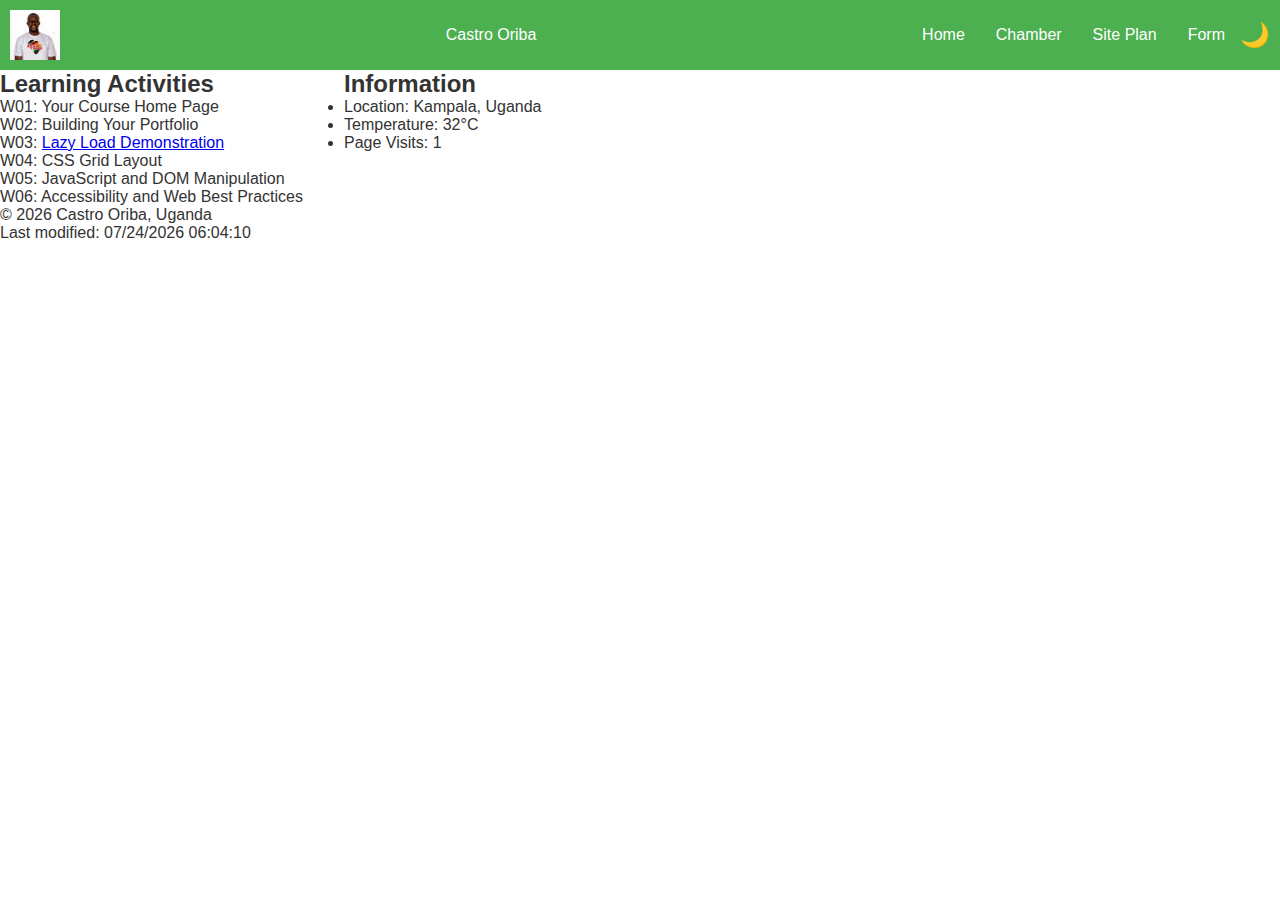
<file: index.html>
<!DOCTYPE html>
<html lang="en">
<head>
    <meta charset="UTF-8">
    <meta name="viewport" content="width=device-width, initial-scale=1.0">
    <meta name="description" content="WDD 230 - Web Frontend Development Course Assignment Portal">
    <meta name="author" content="Castro Oriba">
    <title>Castro Oriba - WDD 230 - Web Frontend Development</title>
    <link rel="stylesheet" href="style.css">
    <script defer src="script.js"></script>
</head>
<body>

    <header>
        <img src="images/Image1.jpeg" alt="Castro Oriba" width="50" height="50">
        <span>Castro Oriba</span>
        <nav>
            <button id="hamburger" aria-label="Toggle menu">☰</button>
            <ul id="nav-menu">
                <li><a href="#">Home</a></li>
                <li><a href="#">Chamber</a></li>
                <li><a href="#">Site Plan</a></li>
                <li><a href="#">Form</a></li>
            </ul>
            <button id="dark-mode-toggle" aria-label="Toggle dark mode">🌙</button>
        </nav>
    </header>

    <main>
        <section class="card">
            <h2>Learning Activities</h2>
            <ul class="learning-activities">
                <li>W01: Your Course Home Page</li>
                <li>W02: Building Your Portfolio</li>
                <li>W03: <a href="week03/lazyload.html">Lazy Load Demonstration</a></li>
                <li>W04: CSS Grid Layout</li>
                <li>W05: JavaScript and DOM Manipulation</li>
                <li>W06: Accessibility and Web Best Practices</li>
            </ul>
        </section>

        <section class="card">
            <h2>Information</h2>
            <ul class="information-list">
                <li><span>Location:</span> Kampala, Uganda</li>
                <li><span>Temperature:</span> 32°C</li>
                <li><span>Page Visits:</span> <span id="visits">0</span></li>
            </ul>
        </section>
    </main>

    <footer>
        <p>&copy; <span id="year"></span> Castro Oriba, Uganda</p>
        <p id="lastModified"></p>
    </footer>

</body>
</html>
</file>
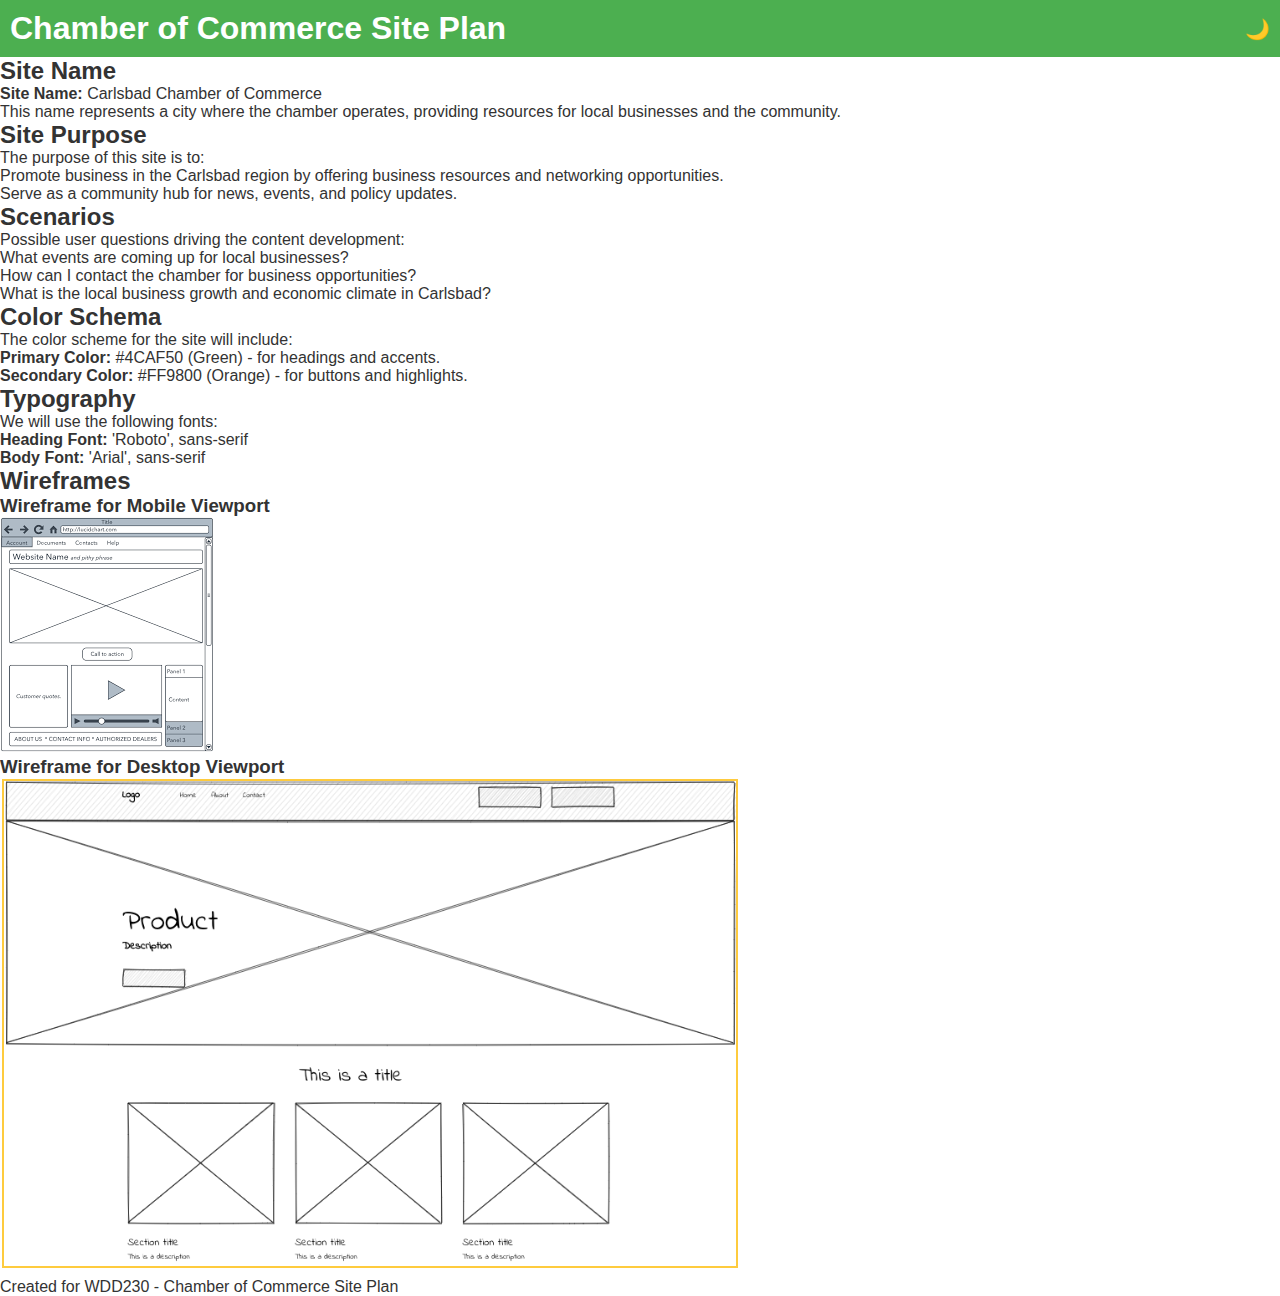
<file: chamber-site-plan.html>
<!DOCTYPE html>
<html lang="en">
<head>
    <meta charset="UTF-8">
    <meta name="viewport" content="width=device-width, initial-scale=1.0">
    <title>Chamber of Commerce Site Plan</title>
    <link rel="stylesheet" href="style.css">
    <link rel="icon" href="images/favicon-standard.png" type="image/x-icon">
    <!-- Open Graph meta tags for social media -->
    <meta property="og:title" content="Chamber of Commerce Site Plan">
    <meta property="og:description" content="Promoting business in Carlsbad through resources, networking, and community involvement.">
    <meta property="og:image" content="images/social-preview.png">
</head>
<body>
    <header>
        <h1>Chamber of Commerce Site Plan</h1>
        <button class="hamburger" onclick="toggleMenu()">☰</button>
        <nav id="mainMenu" class="hidden">
            <ul>
                <li><a href="#home">Home</a></li>
                <li><a href="#about">About</a></li>
                <li><a href="#contact">Contact</a></li>
            </ul>
        </nav>
        <button id="darkModeToggle">🌙</button>
    </header>

    <!-- Site Name Section -->
    <section>
        <h2>Site Name</h2>
        <p><strong>Site Name:</strong> Carlsbad Chamber of Commerce</p>
        <p>This name represents a city where the chamber operates, providing resources for local businesses and the community.</p>
    </section>

    <!-- Site Purpose Section -->
    <section>
        <h2>Site Purpose</h2>
        <p>The purpose of this site is to:
            <ul>
                <li>Promote business in the Carlsbad region by offering business resources and networking opportunities.</li>
                <li>Serve as a community hub for news, events, and policy updates.</li>
            </ul>
        </p>
    </section>

    <!-- Scenarios Section -->
    <section>
        <h2>Scenarios</h2>
        <p>Possible user questions driving the content development:
            <ul>
                <li>What events are coming up for local businesses?</li>
                <li>How can I contact the chamber for business opportunities?</li>
                <li>What is the local business growth and economic climate in Carlsbad?</li>
            </ul>
        </p>
    </section>

    <!-- Color Schema Section -->
    <section>
        <h2>Color Schema</h2>
        <p>The color scheme for the site will include:
            <ul>
                <li><strong>Primary Color:</strong> #4CAF50 (Green) - for headings and accents.</li>
                <li><strong>Secondary Color:</strong> #FF9800 (Orange) - for buttons and highlights.</li>
            </ul>
        </p>
    </section>

    <!-- Typography Section -->
    <section>
        <h2>Typography</h2>
        <p>We will use the following fonts:
            <ul>
                <li><strong>Heading Font:</strong> 'Roboto', sans-serif</li>
                <li><strong>Body Font:</strong> 'Arial', sans-serif</li>
            </ul>
        </p>
    </section>

    <!-- Wireframe Section -->
    <section>
        <h2>Wireframes</h2>
        <h3>Wireframe for Mobile Viewport</h3>
        <img src="images/images (1).png" alt="Mobile Wireframe" style="max-width: 100%; height: auto;">
        <h3>Wireframe for Desktop Viewport</h3>
        <img src="images/images (2).png" alt="Desktop Wireframe" style="max-width: 100%; height: auto;">
    </section>

    <footer>
        <p>Created for WDD230 - Chamber of Commerce Site Plan</p>
    </footer>

    <script>
        // JavaScript for Hamburger Menu
        function toggleMenu() {
            var menu = document.getElementById('mainMenu');
            menu.classList.toggle('hidden');
        }

        // JavaScript for Dark Mode Toggle
        const darkModeToggle = document.getElementById('darkModeToggle');
        const body = document.body;

        darkModeToggle.addEventListener('click', () => {
            body.classList.toggle('dark-mode');
        });
    </script>
</body>
</html>
</file>
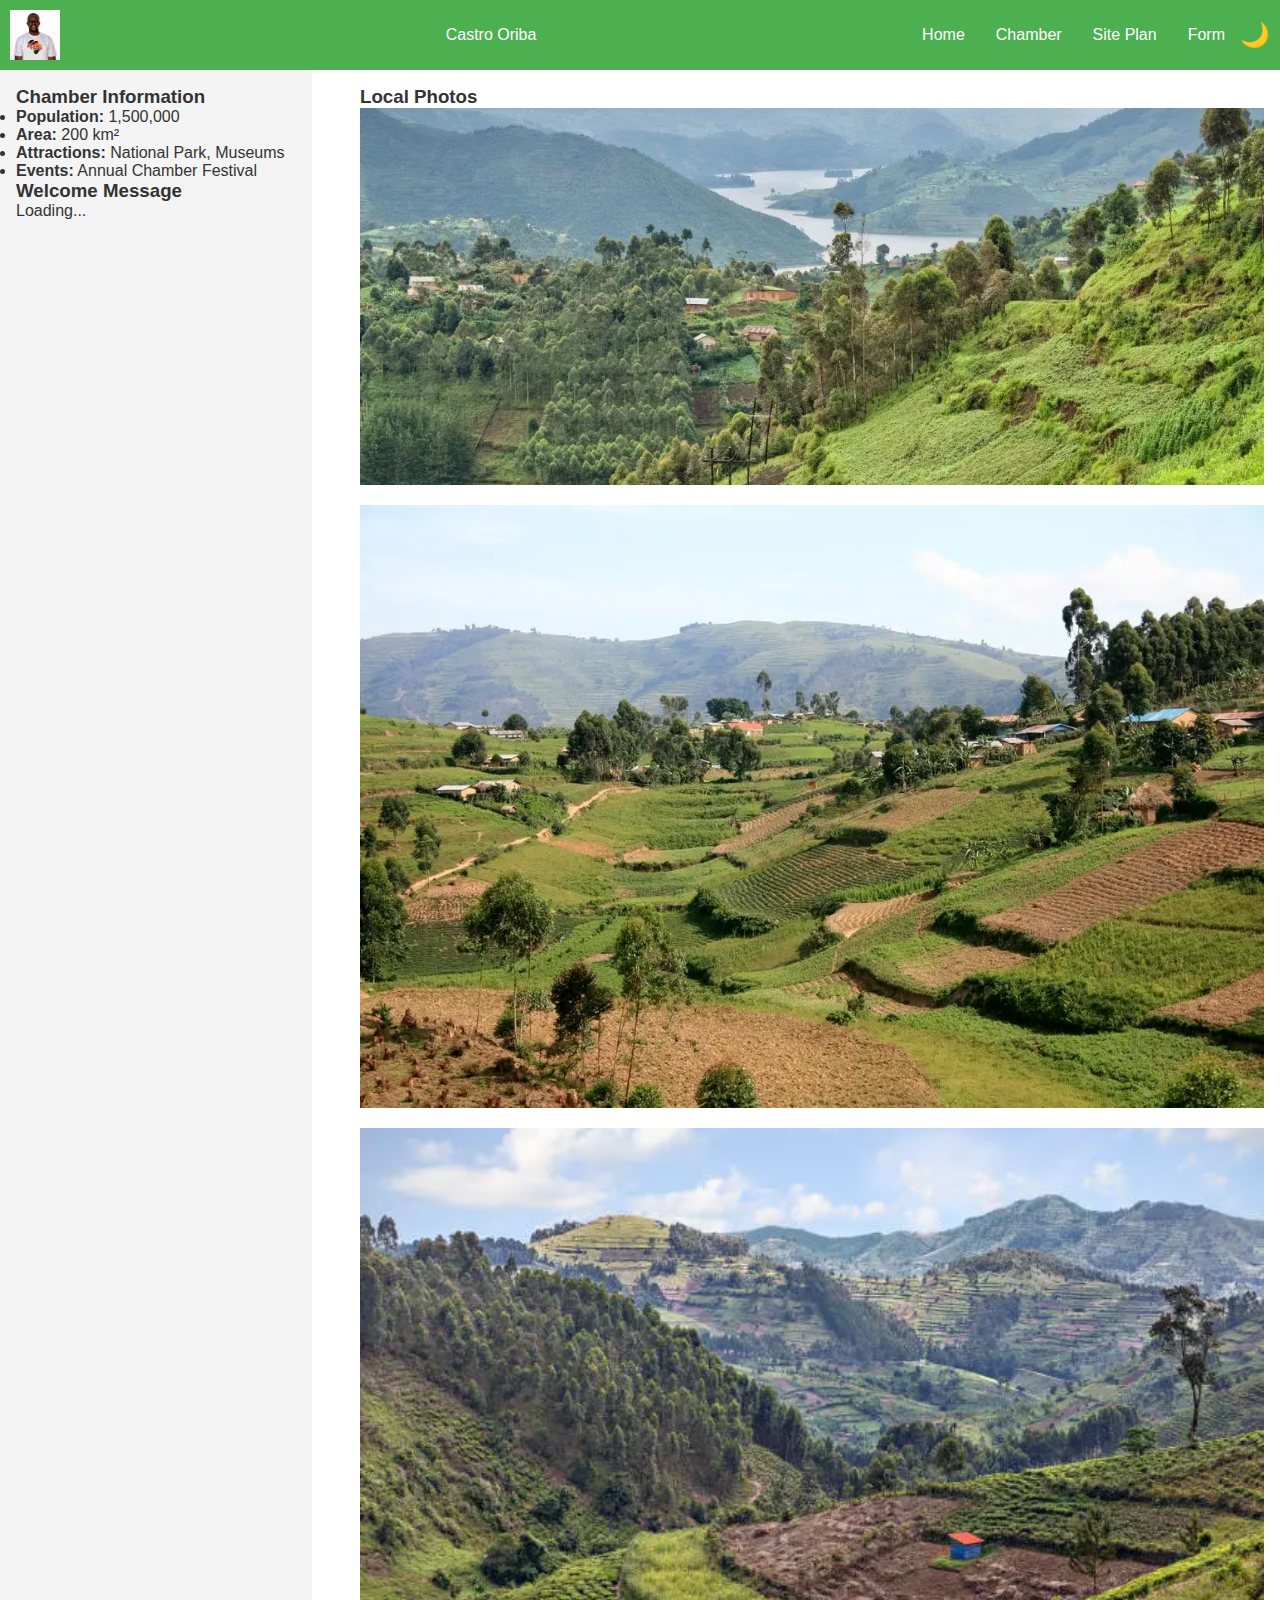
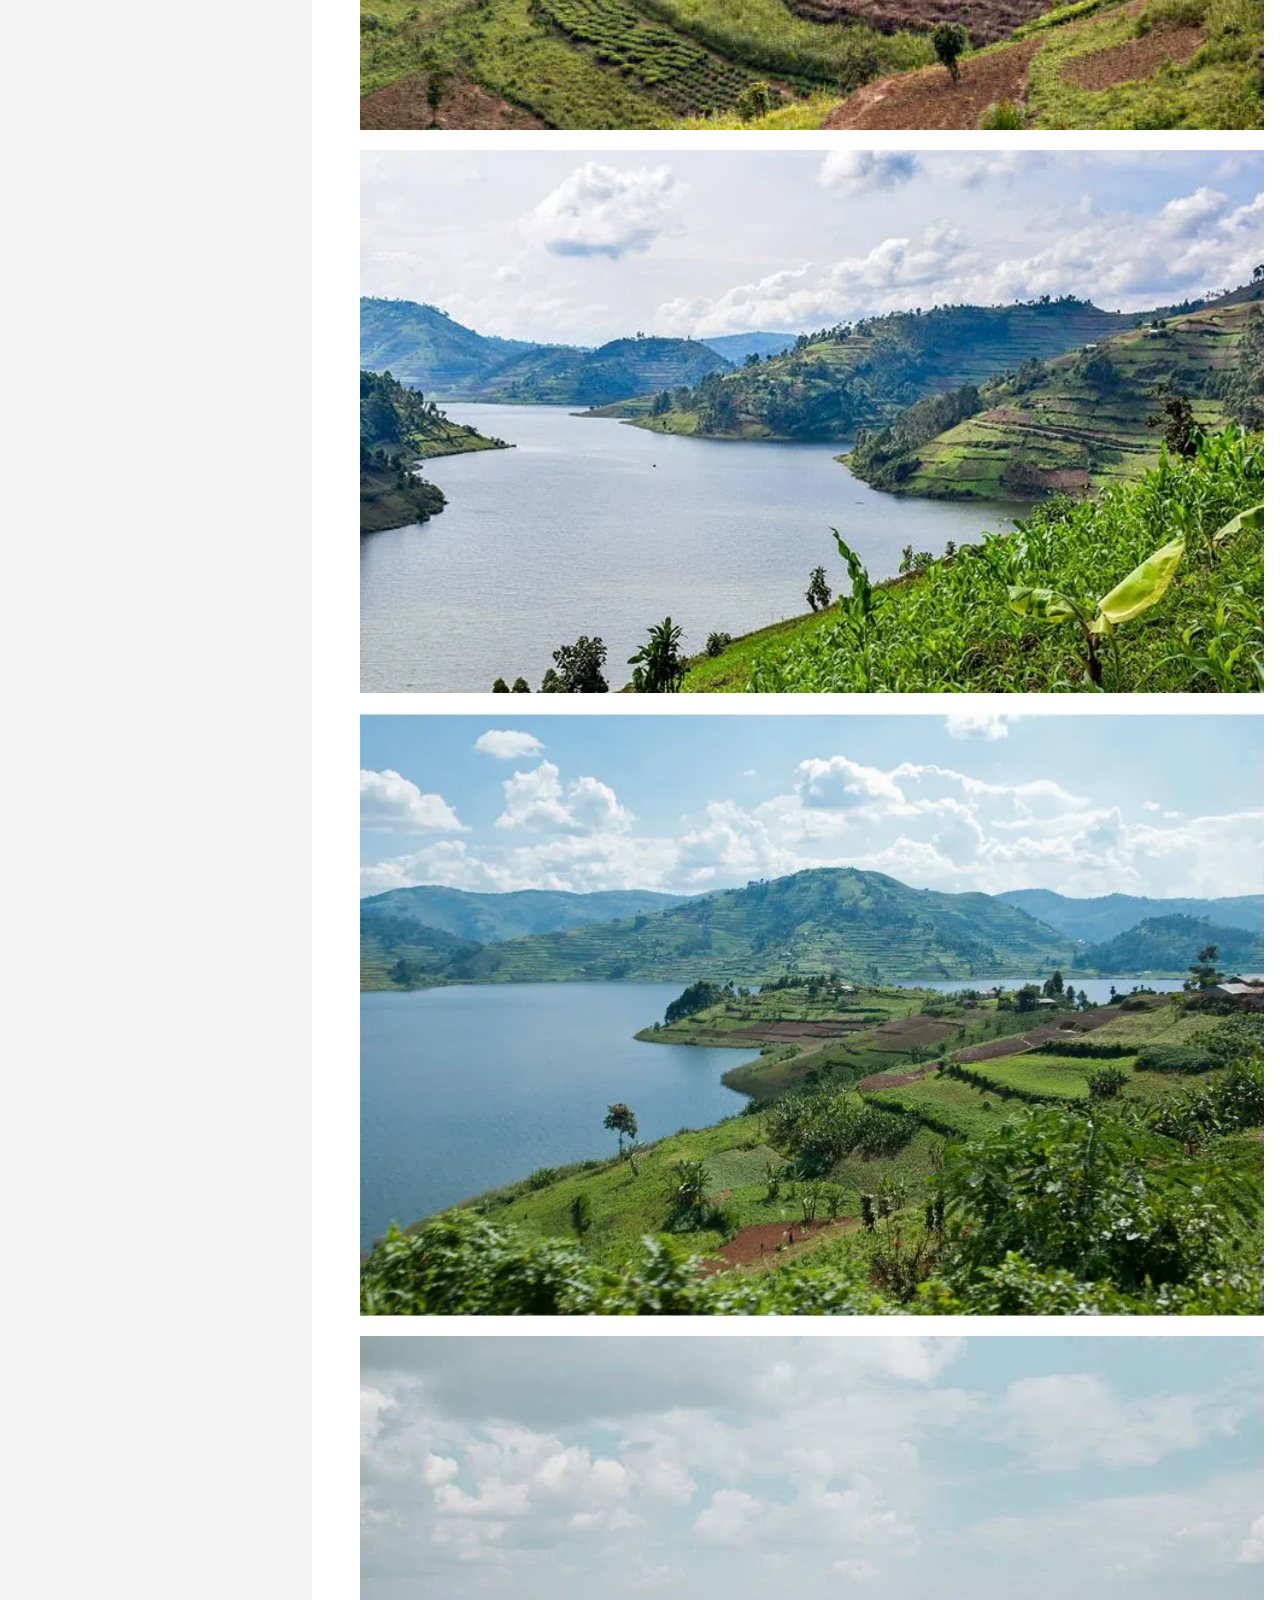
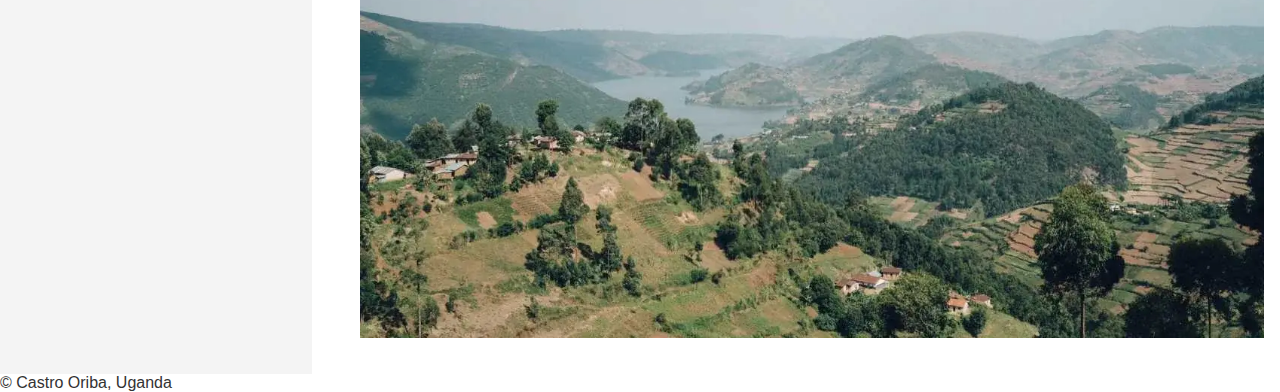
<file: discover.html>
<!DOCTYPE html>
<html lang="en">
<head>
    <meta charset="UTF-8">
    <meta name="viewport" content="width=device-width, initial-scale=1.0">
    <meta name="description" content="Discover the Chamber's Area">
    <meta name="author" content="Castro Oriba">
    <title>Chamber Discover - Castro Oriba</title>
    <link rel="stylesheet" href="style.css">
    <script defer src="script.js"></script>
</head>
<body>

    <!-- Header and Navigation (Same as Home Page) -->
    <header>
        <img src="images/Image1.jpeg" alt="Castro Oriba" width="50" height="50">
        <span>Castro Oriba</span>
        <nav>
            <button id="hamburger" aria-label="Toggle menu">☰</button>
            <ul id="nav-menu">
                <li><a href="#">Home</a></li>
                <li><a href="#">Chamber</a></li>
                <li><a href="#">Site Plan</a></li>
                <li><a href="#">Form</a></li>
            </ul>
            <button id="dark-mode-toggle" aria-label="Toggle dark mode">🌙</button>
        </nav>
    </header>

    <main>
        <!-- Sidebar Layout with CSS Grid -->
        <div class="sidebar">
            <section class="info">
                <h3>Chamber Information</h3>
                <ul>
                    <li><strong>Population:</strong> 1,500,000</li>
                    <li><strong>Area:</strong> 200 km²</li>
                    <li><strong>Attractions:</strong> National Park, Museums</li>
                    <li><strong>Events:</strong> Annual Chamber Festival</li>
                </ul>
            </section>

            <section class="visitor-message">
                <h3>Welcome Message</h3>
                <p id="visitor-message">Loading...</p>
            </section>
        </div>

        <div class="main-content">
            <!-- Gallery Section with Lazy Loading -->
            <section class="gallery">
                <h3>Local Photos</h3>
                <img src="images/photo1.webp" alt="Local Scene 1" class="lazy-load" data-src="images/photo1.webp">
                <img src="images/photo2.webp" alt="Local Scene 2" class="lazy-load" data-src="images/photo2.webp">
                <img src="images/photo3.webp" alt="Local Scene 3" class="lazy-load" data-src="images/photo3.webp">
                <img src="images/photo4.webp" alt="Local Scene 4" class="lazy-load" data-src="images/photo4.webp">
                <img src="images/photo5.webp" alt="Local Scene 5" class="lazy-load" data-src="images/photo5.webp">
                <img src="images/photo6.webp" alt="Local Scene 6" class="lazy-load" data-src="images/photo6.webp">
            </section>
        </div>
    </main>

    <!-- Footer (Same as Home Page) -->
    <footer>
        <p>&copy; <span id="year"></span> Castro Oriba, Uganda</p>
        <p id="lastModified"></p>
    </footer>

</body>
</html>
</file>
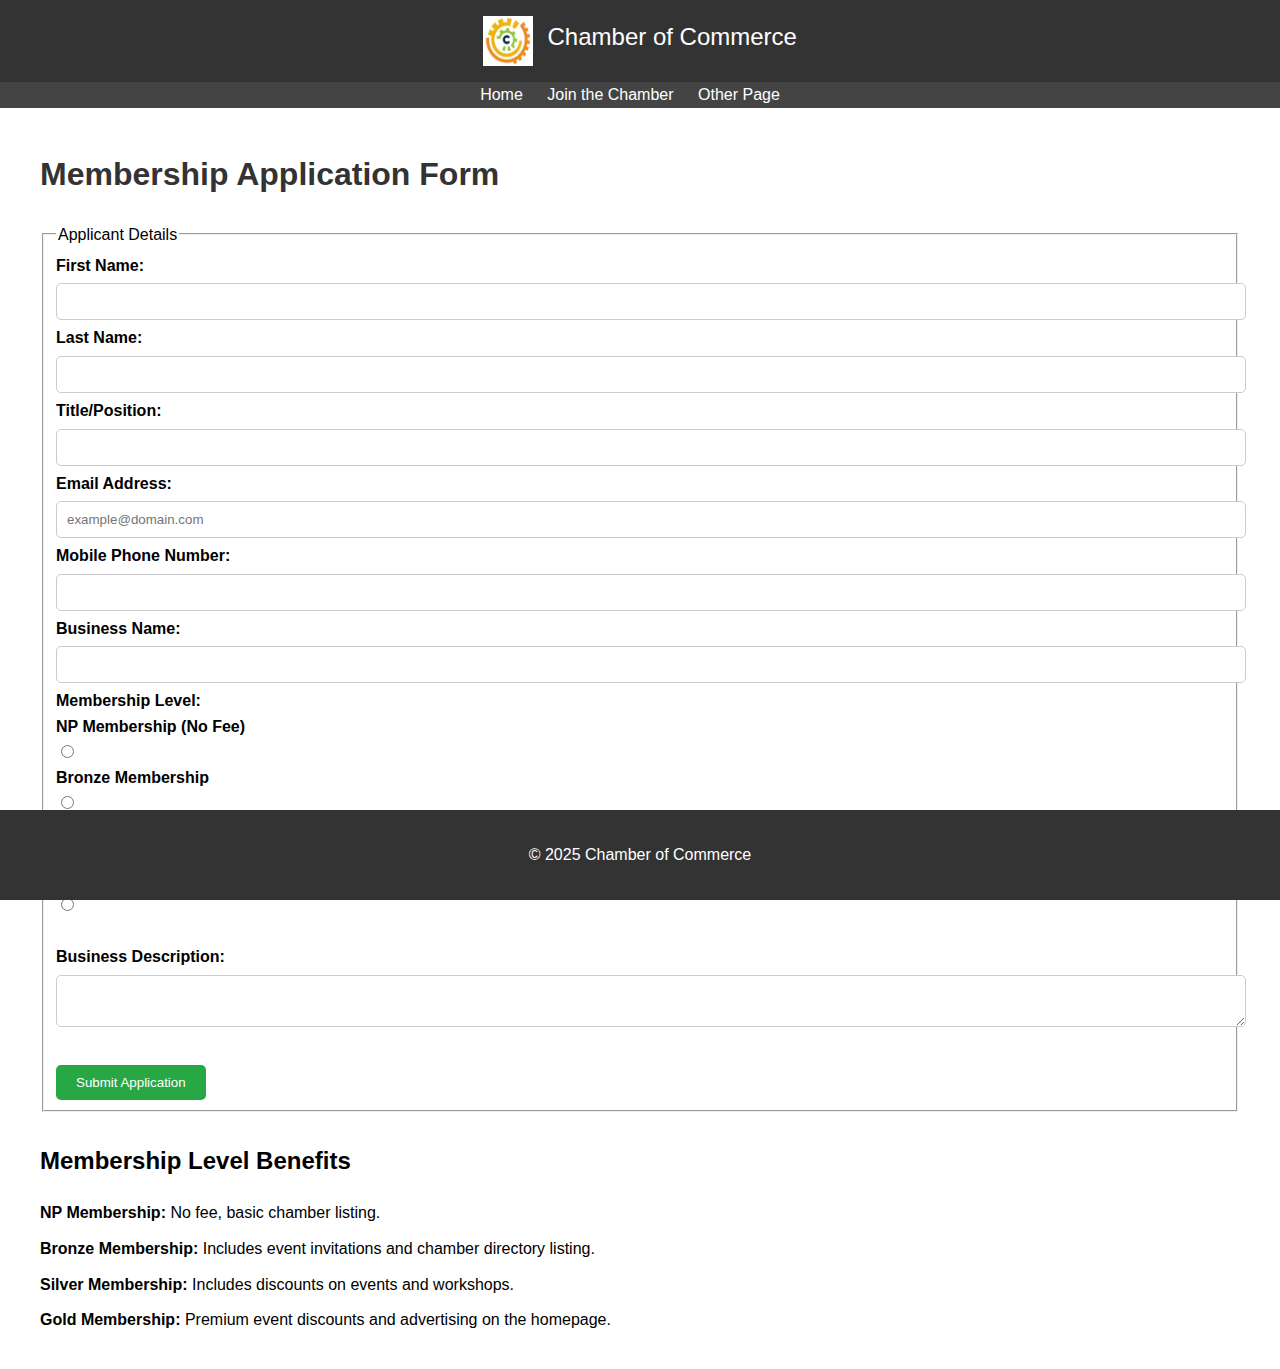
<file: join.html>
<!DOCTYPE html>
<html lang="en">
<head>
    <meta charset="UTF-8">
    <meta name="viewport" content="width=device-width, initial-scale=1.0">
    <title>Join the Chamber</title>
    <link rel="stylesheet" href="formstyle.css">
</head>
<body>
    <header>
        <img src="images/logo.jpg" alt="Chamber Logo" width="50" height="50">
        <span>Chamber of Commerce</span>
    </header>

    <nav>
        <ul id="nav-menu">
            <li><a href="index.html">Home</a></li>
            <li><a href="chamber/join.html">Join the Chamber</a></li>
            <li><a href="#">Other Page</a></li>
        </ul>
    </nav>

    <main>
        <h1>Membership Application Form</h1>
        
        <form method="get" action="thankyou.html">
            <fieldset>
                <legend>Applicant Details</legend>

                <label for="first-name">First Name:</label>
                <input type="text" id="first-name" name="first-name" required>
                <br>

                <label for="last-name">Last Name:</label>
                <input type="text" id="last-name" name="last-name" required>
                <br>

                <label for="position">Title/Position:</label>
                <input type="text" id="position" name="position" pattern="[A-Za-z\s\-]{7,}" required>
                <br>

                <label for="email">Email Address:</label>
                <input type="email" id="email" name="email" required placeholder="example@domain.com">
                <br>

                <label for="phone">Mobile Phone Number:</label>
                <input type="tel" id="phone" name="phone" required>
                <br>

                <label for="business-name">Business Name:</label>
                <input type="text" id="business-name" name="business-name" required>
                <br>

                <label for="membership">Membership Level:</label>
                <div>
                    <label for="np">NP Membership (No Fee)</label>
                    <input type="radio" id="np" name="membership" value="NP">
                    
                    <label for="bronze">Bronze Membership</label>
                    <input type="radio" id="bronze" name="membership" value="Bronze">
                    
                    <label for="silver">Silver Membership</label>
                    <input type="radio" id="silver" name="membership" value="Silver">
                    
                    <label for="gold">Gold Membership</label>
                    <input type="radio" id="gold" name="membership" value="Gold">
                </div>
                <br>

                <label for="description">Business Description:</label>
                <textarea id="description" name="description"></textarea>
                <br>

                <input type="hidden" id="timestamp" name="timestamp" value="CURRENT_DATE_AND_TIME">
                <br>

                <input type="submit" value="Submit Application">
            </fieldset>
        </form>
        
        <section class="membership-benefits">
            <h2>Membership Level Benefits</h2>
            <ul>
                <li><strong>NP Membership:</strong> No fee, basic chamber listing.</li>
                <li><strong>Bronze Membership:</strong> Includes event invitations and chamber directory listing.</li>
                <li><strong>Silver Membership:</strong> Includes discounts on events and workshops.</li>
                <li><strong>Gold Membership:</strong> Premium event discounts and advertising on the homepage.</li>
            </ul>
        </section>
    </main>

    <footer>
        <p>&copy; 2025 Chamber of Commerce</p>
    </footer>
</body>
</html>
</file>
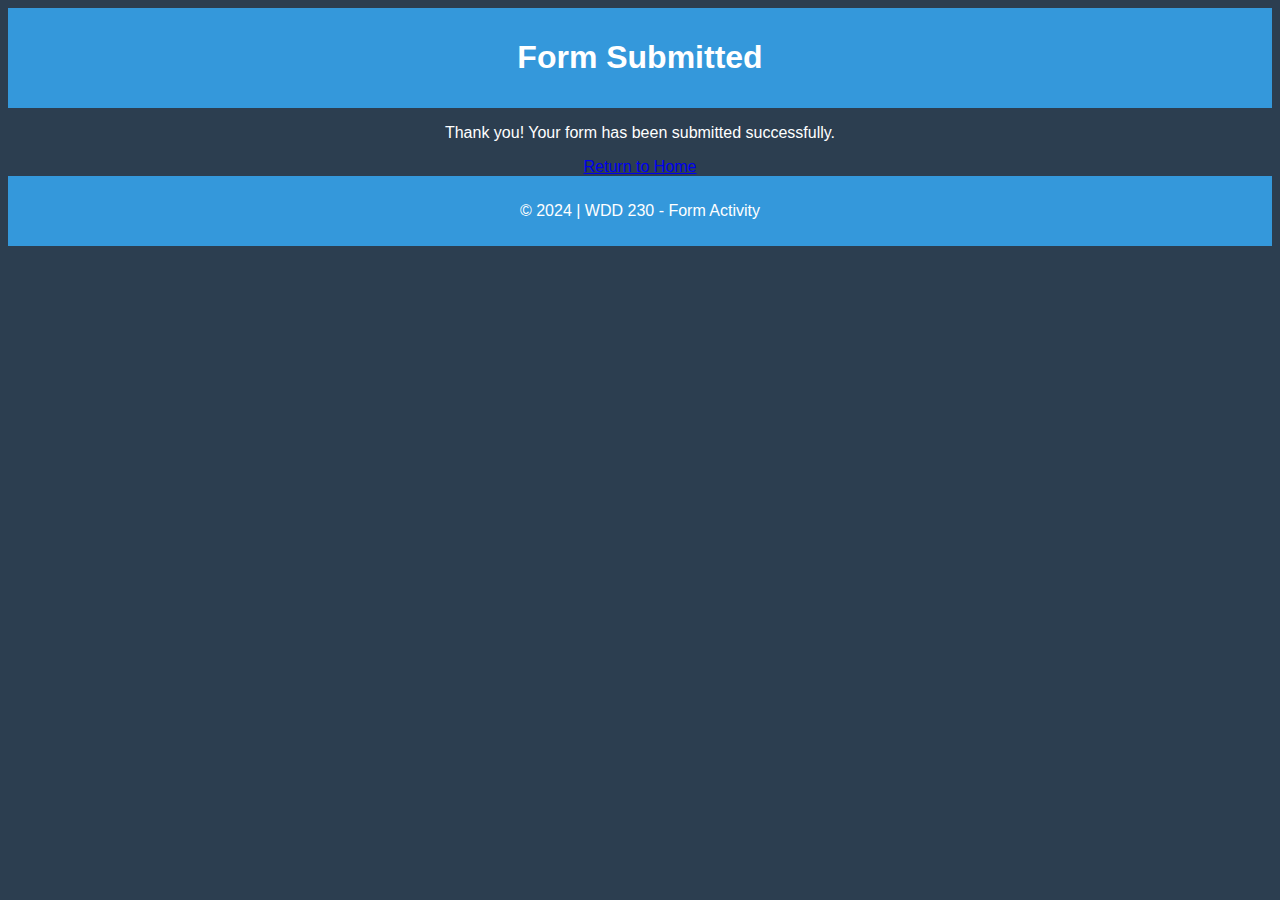
<file: record.html>
<!DOCTYPE html>
<html lang="en">
<head>
    <meta charset="UTF-8">
    <meta name="viewport" content="width=device-width, initial-scale=1.0">
    <title>Submission Confirmation</title>
    <link rel="stylesheet" href="styles/form.css">
</head>
<body>

    <header>
        <h1>Form Submitted</h1>
    </header>

    <main>
        <p>Thank you! Your form has been submitted successfully.</p>
        <a href="index.html">Return to Home</a>
    </main>

    <footer>
        <p>&copy; 2024 | WDD 230 - Form Activity</p>
    </footer>

</body>
</html>
</file>
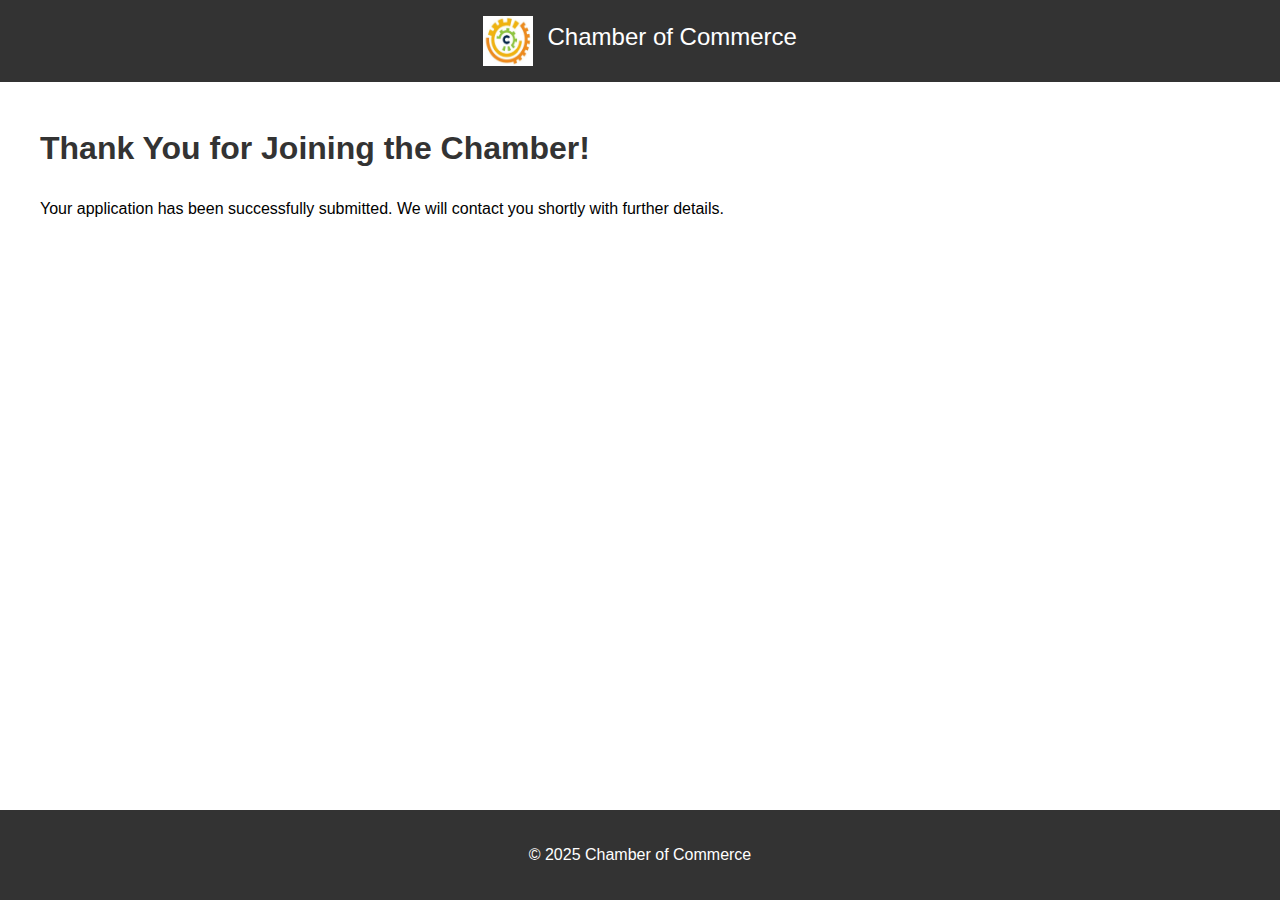
<file: thankyou.html>
<!DOCTYPE html>
<html lang="en">
<head>
    <meta charset="UTF-8">
    <meta name="viewport" content="width=device-width, initial-scale=1.0">
    <title>Thank You - Chamber Join</title>
    <link rel="stylesheet" href="formstyle.css">
</head>
<body>
    <header>
        <img src="images/logo.jpg" alt="Chamber Logo" width="50" height="50">
        <span>Chamber of Commerce</span>
    </header>

    <main>
        <h1>Thank You for Joining the Chamber!</h1>
        <p>Your application has been successfully submitted. We will contact you shortly with further details.</p>
    </main>

    <footer>
        <p>&copy; 2025 Chamber of Commerce</p>
    </footer>
</body>
</html>
</file>
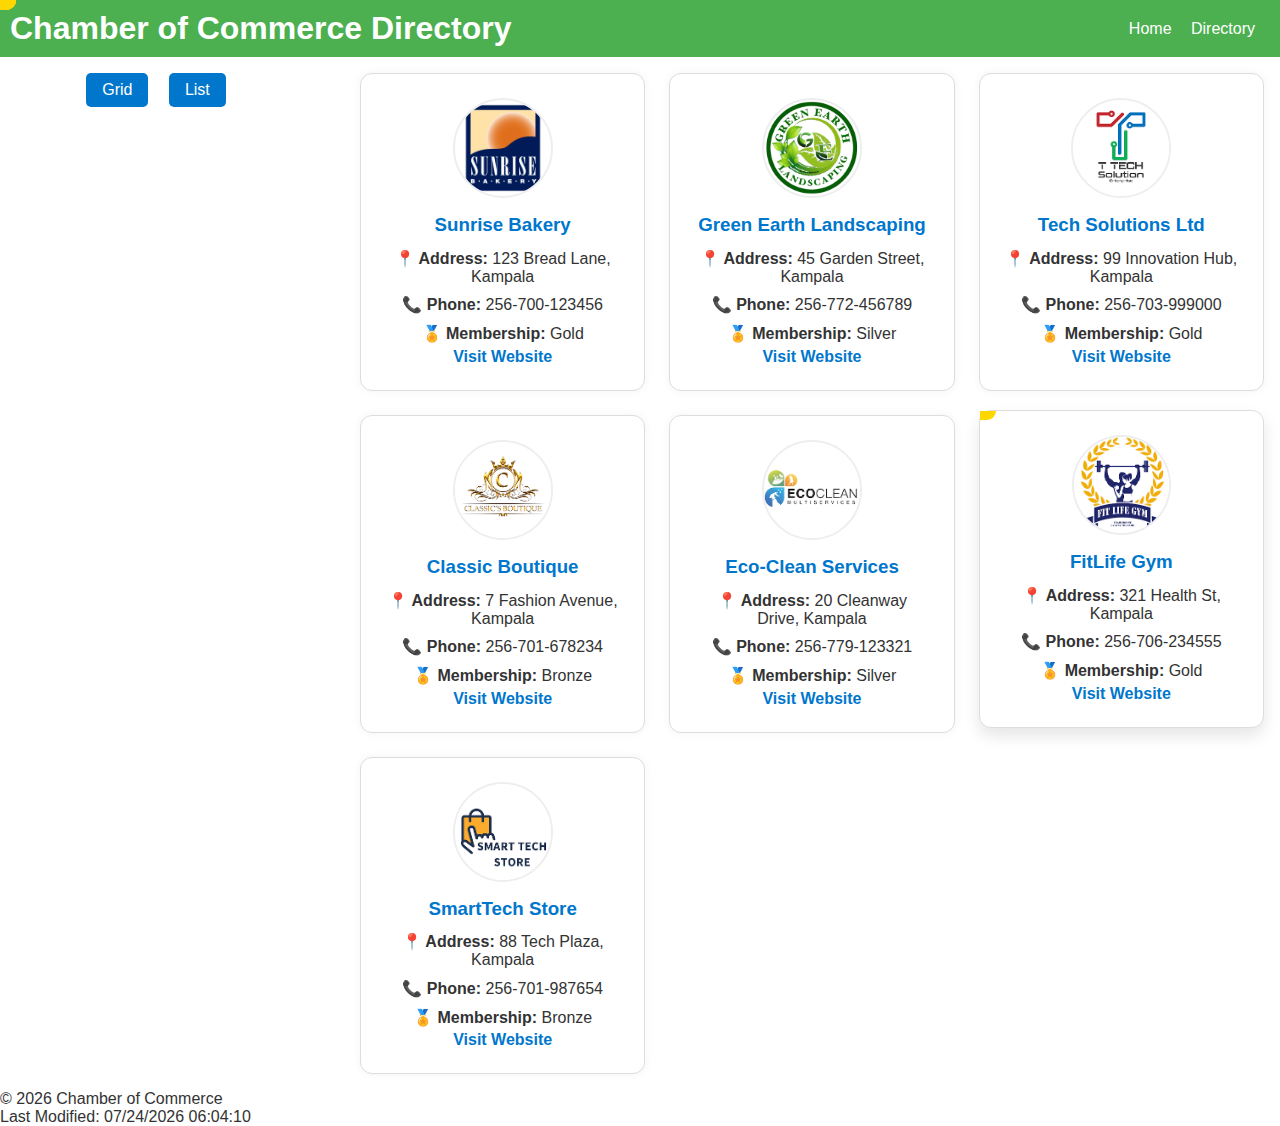
<file: Chamber/directory.html>
<!DOCTYPE html>
<html lang="en">
<head>
  <meta charset="UTF-8" />
  <meta name="viewport" content="width=device-width, initial-scale=1.0" />
  <title>Chamber Directory</title>
  <link rel="stylesheet" href="styles/style.css" />
  <script defer src="scripts/directory.js"></script>
</head>
<body>

  <header>
    <h1>Chamber of Commerce Directory</h1>
    <nav>
      <ul>
        <li><a href="../index.html">Home</a></li>
        <li><a href="directory.html" class="active">Directory</a></li>
      </ul>
    </nav>
  </header>

  <main>
    <div class="view-toggle">
      <button id="gridView">Grid</button>
      <button id="listView">List</button>
    </div>

    <section id="members" class="grid-view"></section>
  </main>

  <footer>
    <p>&copy; <span id="year"></span> Chamber of Commerce</p>
    <p id="lastModified"></p>
  </footer>

  <script>
    // Footer year and last modified
    document.getElementById("year").textContent = new Date().getFullYear();
    document.getElementById("lastModified").textContent = `Last Modified: ${document.lastModified}`;
  </script>

</body>
</html>
</file>
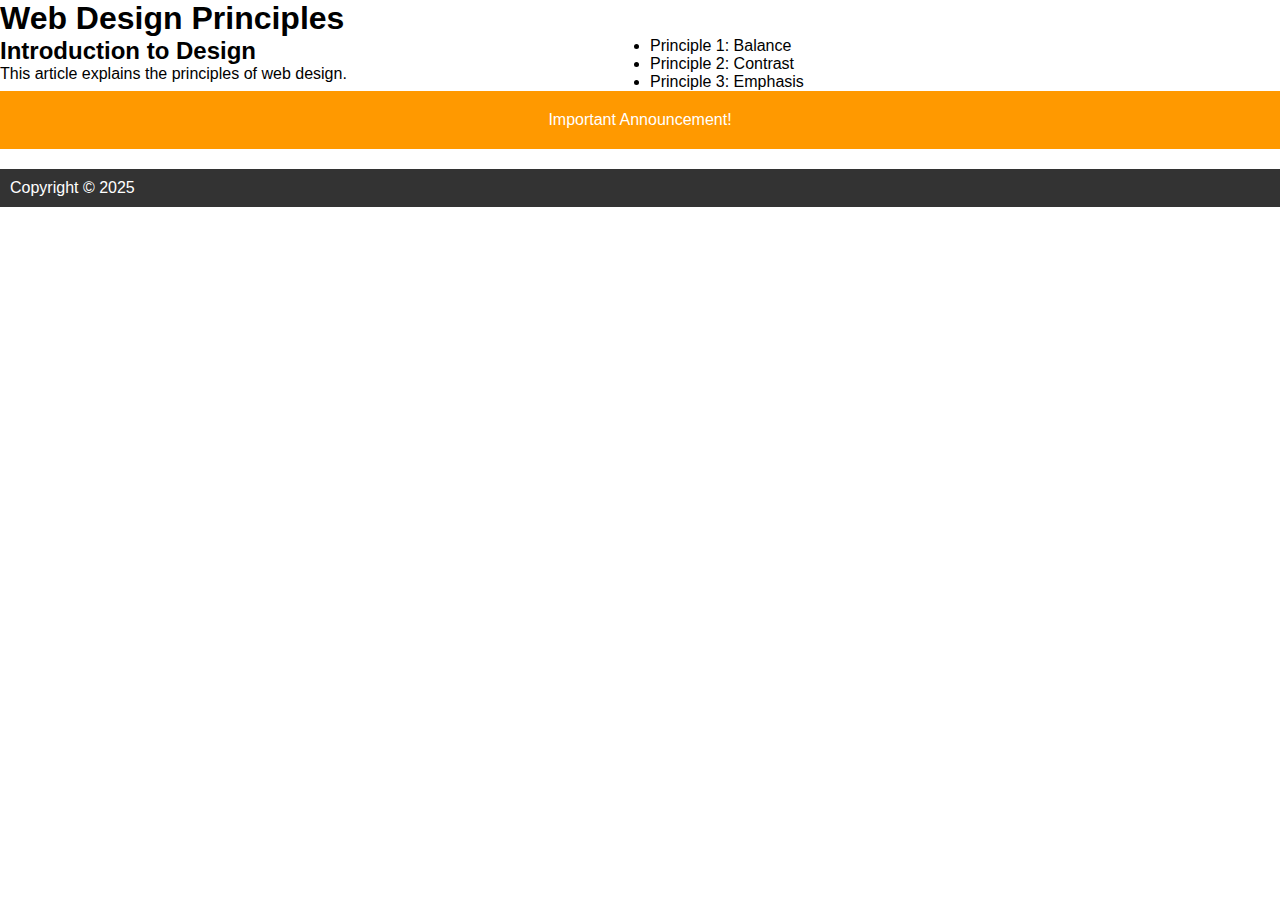
<file: week02/design.html>
<!DOCTYPE html>
<html lang="en">
  <head>
    <meta charset="UTF-8">
    <meta name="viewport" content="width=device-width, initial-scale=1.0">
    <title>Web Design Principles</title>
    <link rel="stylesheet" href="styles/design.css">
  </head>
  <body>
    <!-- Add the CodePen content here -->
    <header>
      <h1>Web Design Principles</h1>
    </header>

    <main>
      <article>
        <h2>Introduction to Design</h2>
        <p>This article explains the principles of web design.</p>
      </article>

      <ul>
        <li>Principle 1: Balance</li>
        <li>Principle 2: Contrast</li>
        <li>Principle 3: Emphasis</li>
      </ul>
    </main>

    <div class="banner">
      <p>Important Announcement!</p>
    </div>

    <footer>
      <p>Copyright © 2025</p>
    </footer>
  </body>
</html>
</file>
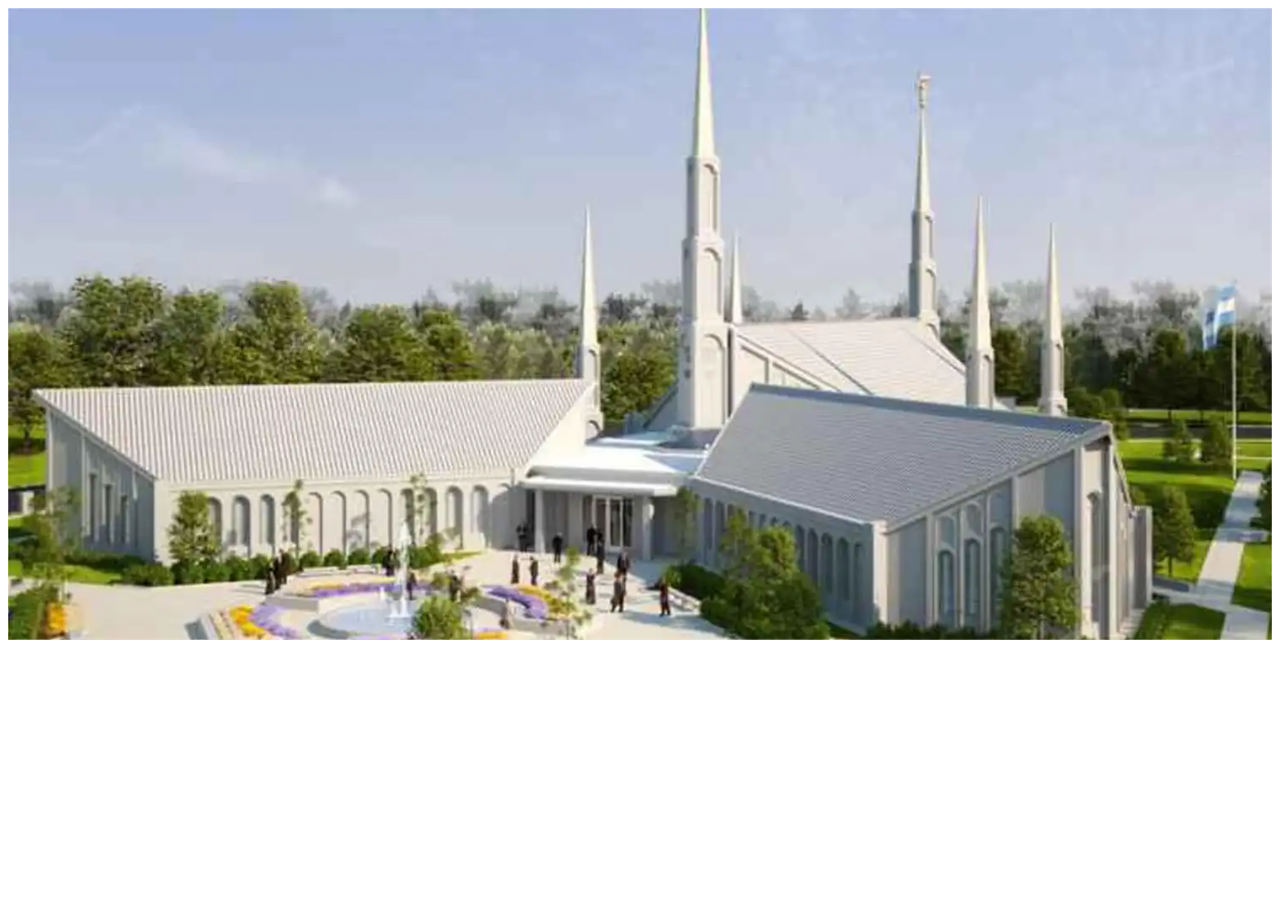
<file: week03/responsive-images.html>
<!DOCTYPE html>
<html lang="en">
<head>
    <meta charset="UTF-8">
    <meta name="viewport" content="width=device-width, initial-scale=1.0">
    <meta name="description" content="Responsive Images Example">
    <meta name="author" content="Castro Oriba">
    <title>Responsive Images - WDD 230</title>
    <link rel="stylesheet" href="CSS/responsive-images.css">
</head>
<body>

    <main>
        <div class="hero">
            <picture>
                <!-- Small Image for devices under 500px -->
                <source media="(max-width: 500px)" srcset="images/hero-small.webp" width="500" height="250">
                
                <!-- Medium Image for devices under 1000px -->
                <source media="(max-width: 1000px)" srcset="images/hero-medium.webp" width="1000" height="500">
                
                <!-- Default Image (for devices wider than 1000px) -->
                <img src="images/hero-large.webp" alt="Beautiful Temple" width="1500" height="750">
            </picture>
        </div>
    </main>

</body>
</html>
</file>
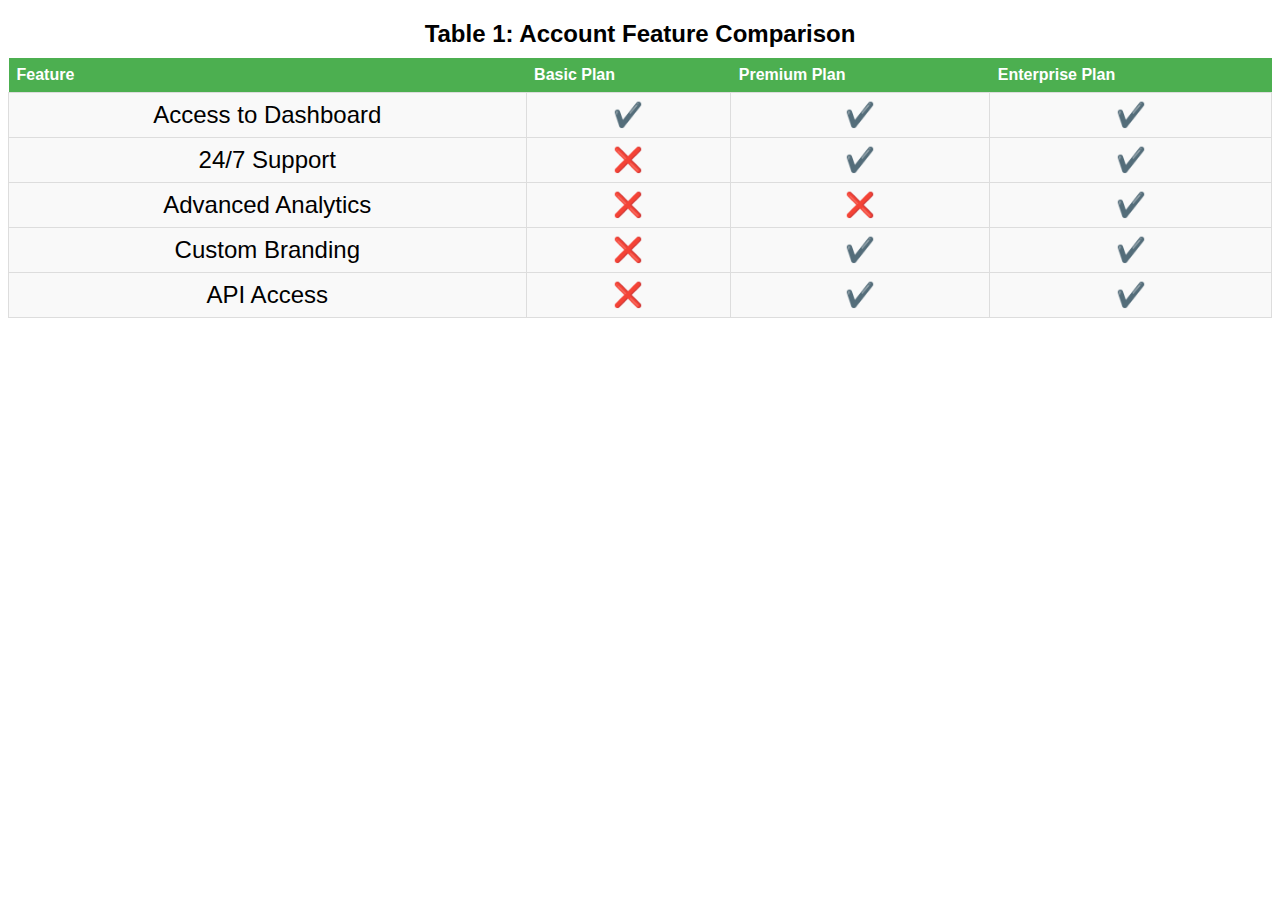
<file: week04/tablebuild.html>
<!DOCTYPE html>
<html lang="en">
<head>
    <meta charset="UTF-8">
    <meta name="viewport" content="width=device-width, initial-scale=1.0">
    <title>Table 1: Account Feature Comparison</title>
    <link rel="stylesheet" href="styles.css">
</head>
<body>
    <table>
        <caption>Table 1: Account Feature Comparison</caption>
        <thead>
            <tr>
                <th>Feature</th>
                <th>Basic Plan</th>
                <th>Premium Plan</th>
                <th>Enterprise Plan</th>
            </tr>
        </thead>
        <tbody>
            <tr>
                <td>Access to Dashboard</td>
                <td>✔️</td>
                <td>✔️</td>
                <td>✔️</td>
            </tr>
            <tr>
                <td>24/7 Support</td>
                <td>❌</td>
                <td>✔️</td>
                <td>✔️</td>
            </tr>
            <tr>
                <td>Advanced Analytics</td>
                <td>❌</td>
                <td>❌</td>
                <td>✔️</td>
            </tr>
            <tr>
                <td>Custom Branding</td>
                <td>❌</td>
                <td>✔️</td>
                <td>✔️</td>
            </tr>
            <tr>
                <td>API Access</td>
                <td>❌</td>
                <td>✔️</td>
                <td>✔️</td>
            </tr>
        </tbody>
    </table>
</body>
</html>
</file>
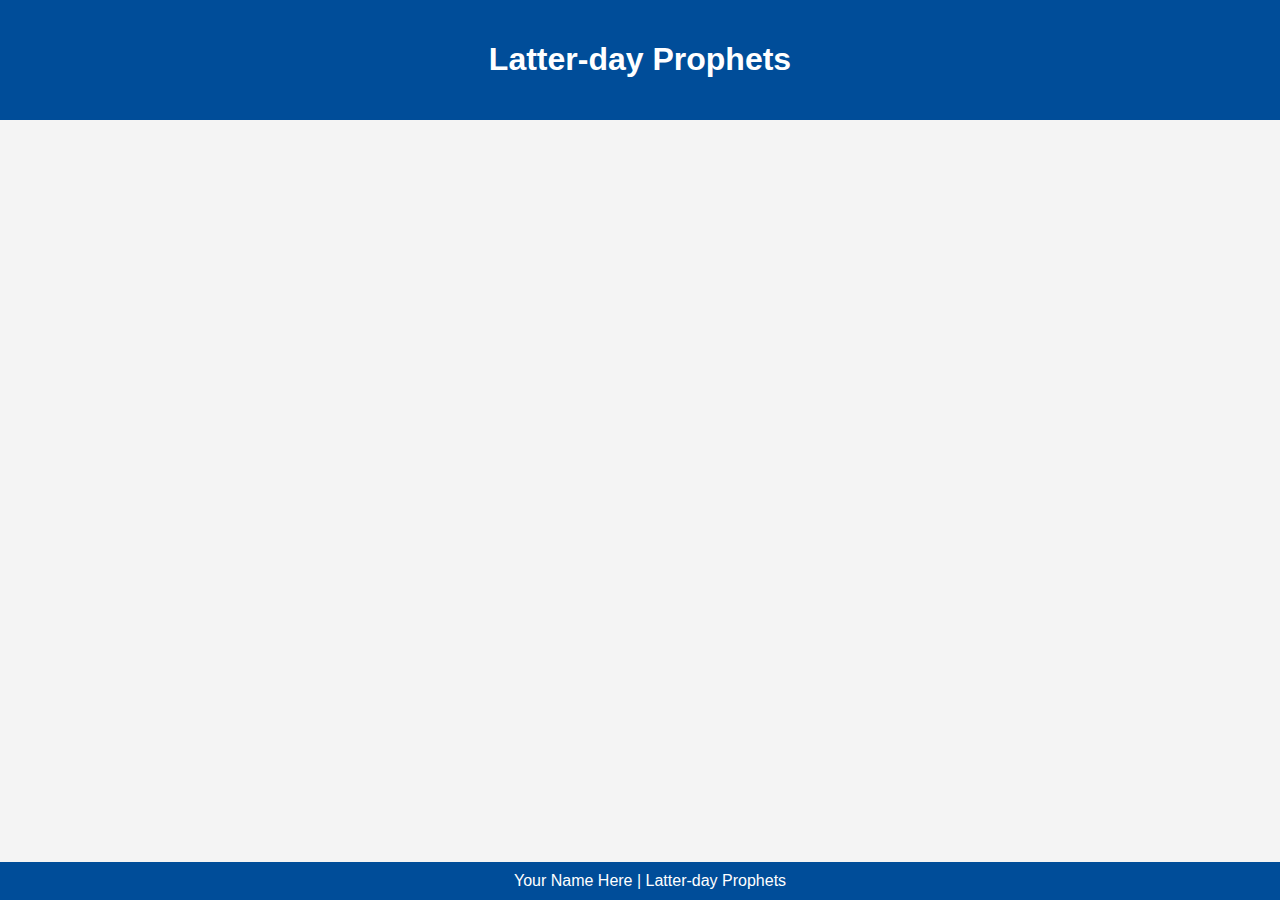
<file: week05/prophets.html>
<!DOCTYPE html>
<html lang="en">
<head>
    <meta charset="UTF-8">
    <meta name="viewport" content="width=device-width, initial-scale=1.0">
    <title>Latter-day Prophets</title>
    <link rel="stylesheet" href="styles/prophets.css">
</head>
<body>
    <header>
        <h1>Latter-day Prophets</h1>
    </header>
    <main>
        <div id="cards"></div>
    </main>
    <footer>
        Your Name Here | Latter-day Prophets
    </footer>
    <script src="scripts/prophets.js"></script>
</body>
</html>
</file>
<file: style.css>
body {
  font-family: Arial, sans-serif;
  margin: 0;
  padding: 0;
  background-color: #fff;
  color: #333;
  transition: background 0.3s, color 0.3s;
}

header {
  background-color: #0077cc;
  padding: 1rem;
  display: flex;
  justify-content: space-between;
  align-items: center;
}

nav {
  display: flex;
  align-items: center;
}

#nav-menu {
  list-style: none;
  display: flex;
  gap: 1rem;
  padding: 0;
  margin: 0;
}

#nav-menu li a {
  color: white;
  text-decoration: none;
}

#hamburger {
  display: none;
  font-size: 2rem;
  background: none;
  border: none;
  color: white;
  cursor: pointer;
}

#dark-mode-toggle {
  font-size: 1.5rem;
  background: none;
  border: none;
  color: white;
  cursor: pointer;
}

@media (max-width: 768px) {
  #hamburger {
      display: block;
  }

  #nav-menu {
      display: none;
      flex-direction: column;
      background: #0077cc;
      position: absolute;
      top: 60px;
      left: 0;
      width: 100%;
      text-align: center;
  }

  #nav-menu.active {
      display: flex;
  }
}

.dark-mode {
  background-color: #222;
  color: #fff;
}

.dark-mode header {
  background-color: #444;
}
/* Normalize CSS */
* {
    margin: 0;
    padding: 0;
    box-sizing: border-box;
}

html {
    font-size: 16px;
}

body {
    background-color: #ffffff; /* light background for default mode */
    color: #333333; /* dark text */
    font-family: 'Arial', sans-serif;
}

header {
    background-color: #4CAF50; /* Green background */
    color: #ffffff;
    padding: 10px;
    text-align: center;
}

h1 {
    font-family: 'Roboto', sans-serif;
}

button.hamburger {
    font-size: 30px;
    background: none;
    border: none;
    color: white;
    display: none;
}

#mainMenu.hidden {
    display: none;
}

nav ul {
    list-style: none;
}

nav ul li {
    display: inline;
    margin-right: 15px;
}

nav ul li a {
    color: #ffffff;
    text-decoration: none;
}

#darkModeToggle {
    font-size: 20px;
    background: none;
    border: none;
    color: #ffffff;
}

.dark-mode {
    background-color: #333; /* dark background for dark mode */
    color: #fff; /* light text for dark mode */
}

@media (max-width: 768px) {
    .hamburger {
        display: block; /* show hamburger menu on mobile */
    }

    #mainMenu {
        display: none;
    }

    #mainMenu.hidden {
        display: block;
    }

    nav ul li {
        display: block;
        margin: 10px 0;
    }
}
/* Sidebar Layout with CSS Grid */
main {
  display: grid;
  grid-template-columns: 1fr 3fr; /* Sidebar 1/4, Content 3/4 */
  gap: 2rem;
}

.sidebar {
  background-color: #f4f4f4;
  padding: 1rem;
}

.main-content {
  padding: 1rem;
}

.gallery img {
  width: 100%;
  height: auto;
  margin-bottom: 1rem;
  transition: transform 0.3s ease;
}

.gallery img:hover {
  transform: scale(1.1); /* Hover effect for images */
}

@media (max-width: 768px) {
  main {
      grid-template-columns: 1fr; /* Single column on small screens */
  }
}
</file>
<file: formstyle.css>
/* General Body Styling */
body {
    font-family: Arial, sans-serif;
    line-height: 1.6;
    margin: 0;
    padding: 0;
}

header {
    background-color: #333;
    color: white;
    text-align: center;
    padding: 1rem 0;
}

header img {
    vertical-align: middle;
}

header span {
    font-size: 1.5rem;
    margin-left: 10px;
}

footer {
    background-color: #333;
    color: white;
    text-align: center;
    padding: 1rem 0;
    position: fixed;
    width: 100%;
    bottom: 0;
}

/* Navigation Styling */
nav {
    background-color: #444;
}

#nav-menu {
    list-style: none;
    margin: 0;
    padding: 0;
    text-align: center;
}

#nav-menu li {
    display: inline;
    margin-right: 20px;
}

#nav-menu a {
    color: white;
    text-decoration: none;
}

/* Main Content */
main {
    padding: 20px;
    max-width: 1200px;
    margin: 0 auto;
}

h1 {
    color: #333;
}

/* Form Styling */
form {
    display: grid;
    grid-template-columns: 1fr;
    gap: 15px;
}

label {
    display: block;
    font-weight: bold;
}

input[type="text"],
input[type="email"],
input[type="tel"],
textarea {
    width: 100%;
    padding: 10px;
    margin: 5px 0;
    border: 1px solid #ccc;
    border-radius: 5px;
}

input[type="submit"] {
    background-color: #28a745;
    color: white;
    padding: 10px 20px;
    border: none;
    border-radius: 5px;
    cursor: pointer;
}

input[type="submit"]:hover {
    background-color: #218838;
}

section.membership-benefits {
    margin-top: 30px;
}

ul {
    list-style-type: none;
    padding: 0;
}

ul li {
    margin-bottom: 10px;
}
</file>
<file: styles/form.css>
/* Root variables */
:root {
    --primary-color: #2c3e50;
    --secondary-color: #3498db;
    --text-color: #ffffff;
}

/* General styling */
body {
    font-family: Arial, sans-serif;
    background-color: var(--primary-color);
    color: var(--text-color);
    text-align: center;
}

header, footer {
    background-color: var(--secondary-color);
    padding: 10px;
}

nav ul {
    list-style: none;
    padding: 0;
}

nav ul li {
    display: inline;
    margin: 0 10px;
}

nav ul li a {
    color: var(--text-color);
    text-decoration: none;
}

/* Form styling */
form {
    background: white;
    padding: 20px;
    border-radius: 8px;
    width: 50%;
    margin: 20px auto;
    text-align: left;
    color: black;
}

label {
    display: block;
    margin: 10px 0 5px;
}

input, button {
    width: 100%;
    padding: 8px;
    margin-bottom: 10px;
    border: 1px solid #ccc;
    border-radius: 4px;
}

button {
    background-color: var(--secondary-color);
    color: white;
    border: none;
    cursor: pointer;
}

button:hover {
    background-color: #2980b9;
}

.error {
    color: red;
    font-size: 0.9em;
}
</file>
<file: Chamber/styles/style.css>
/* ========== EXISTING STYLES (Already Provided) ========== */
body {
  font-family: Arial, sans-serif;
  margin: 0;
  padding: 0;
  background-color: #fff;
  color: #333;
  transition: background 0.3s, color 0.3s;
}

header {
  background-color: #0077cc;
  padding: 1rem;
  display: flex;
  justify-content: space-between;
  align-items: center;
}

nav {
  display: flex;
  align-items: center;
}

#nav-menu {
  list-style: none;
  display: flex;
  gap: 1rem;
  padding: 0;
  margin: 0;
}

#nav-menu li a {
  color: white;
  text-decoration: none;
}

#hamburger {
  display: none;
  font-size: 2rem;
  background: none;
  border: none;
  color: white;
  cursor: pointer;
}

#dark-mode-toggle {
  font-size: 1.5rem;
  background: none;
  border: none;
  color: white;
  cursor: pointer;
}

@media (max-width: 768px) {
  #hamburger {
    display: block;
  }

  #nav-menu {
    display: none;
    flex-direction: column;
    background: #0077cc;
    position: absolute;
    top: 60px;
    left: 0;
    width: 100%;
    text-align: center;
  }

  #nav-menu.active {
    display: flex;
  }
}

.dark-mode {
  background-color: #222;
  color: #fff;
}

.dark-mode header {
  background-color: #444;
}

/* Normalize CSS */
* {
  margin: 0;
  padding: 0;
  box-sizing: border-box;
}

html {
  font-size: 16px;
}

body {
  background-color: #ffffff;
  color: #333333;
  font-family: 'Arial', sans-serif;
}

header {
  background-color: #4CAF50;
  color: #ffffff;
  padding: 10px;
  text-align: center;
}

h1 {
  font-family: 'Roboto', sans-serif;
}

button.hamburger {
  font-size: 30px;
  background: none;
  border: none;
  color: white;
  display: none;
}

#mainMenu.hidden {
  display: none;
}

nav ul {
  list-style: none;
}

nav ul li {
  display: inline;
  margin-right: 15px;
}

nav ul li a {
  color: #ffffff;
  text-decoration: none;
}

#darkModeToggle {
  font-size: 20px;
  background: none;
  border: none;
  color: #ffffff;
}

.dark-mode {
  background-color: #333;
  color: #fff;
}

@media (max-width: 768px) {
  .hamburger {
    display: block;
  }

  #mainMenu {
    display: none;
  }

  #mainMenu.hidden {
    display: block;
  }

  nav ul li {
    display: block;
    margin: 10px 0;
  }
}

/* Sidebar Layout with CSS Grid */
main {
  display: grid;
  grid-template-columns: 1fr 3fr;
  gap: 2rem;
}

.sidebar {
  background-color: #f4f4f4;
  padding: 1rem;
}

.main-content {
  padding: 1rem;
}

.gallery img {
  width: 100%;
  height: auto;
  margin-bottom: 1rem;
  transition: transform 0.3s ease;
}

.gallery img:hover {
  transform: scale(1.1);
}

@media (max-width: 768px) {
  main {
    grid-template-columns: 1fr;
  }
}

/* ========== NEW STYLES FOR DIRECTORY PAGE ========== */

/* Toggle Buttons */
.view-toggle {
  text-align: center;
  margin: 1rem auto;
}

.view-toggle button {
  padding: 0.5rem 1rem;
  margin: 0 0.5rem;
  font-size: 1rem;
  cursor: pointer;
  border: none;
  background-color: #0077cc;
  color: white;
  border-radius: 5px;
  transition: background 0.3s;
}

.view-toggle button:hover {
  background-color: #005fa3;
}

/* Grid View */
#members.grid-view {
  display: grid;
  grid-template-columns: repeat(auto-fit, minmax(250px, 1fr));
  gap: 1.5rem;
  padding: 1rem;
}

/* List View */
#members.list-view {
  display: flex;
  flex-direction: column;
  gap: 1.5rem;
  padding: 1rem;
}

/* Member Card Styles */
.member-card {
  background-color: #fff;
  border: 1px solid #ddd;
  border-radius: 12px;
  padding: 1.5rem;
  box-shadow: 0 0 10px rgba(0,0,0,0.05);
  display: flex;
  flex-direction: column;
  align-items: center;
  transition: transform 0.2s, box-shadow 0.3s ease;
  text-align: center;
}

.member-card:hover {
  transform: translateY(-5px);
  box-shadow: 0 8px 16px rgba(0,0,0,0.1);
}

.member-card img {
  max-width: 100px;
  height: 100px;
  object-fit: contain;
  margin-bottom: 1rem;
  border-radius: 50%;
  border: 2px solid #eee;
}

.member-card h3 {
  margin-bottom: 0.5rem;
  color: #0077cc;
}

.member-card p {
  margin: 0.3rem 0;
}

.member-card a {
  color: #0077cc;
  text-decoration: none;
  font-weight: bold;
}

.member-card a:hover {
  text-decoration: underline;
}

/* Membership Badges */
.member-card::before {
  content: attr(data-membership);
  position: absolute;
  top: 0;
  left: 0;
  background-color: gold;
  color: #000;
  font-size: 0.75rem;
  font-weight: bold;
  padding: 0.3rem 0.5rem;
  border-bottom-right-radius: 10px;
  text-transform: uppercase;
}

.member-card[data-membership="Silver"]::before {
  background-color: silver;
  color: #000;
}

.member-card[data-membership="Bronze"]::before {
  background-color: #cd7f32;
  color: #fff;
}

/* Error Message */
.error {
  text-align: center;
  color: red;
  font-weight: bold;
  margin-top: 2rem;
}
</file>
<file: week02/styles/design.css>
/* Apply a custom normalization */
* {
    margin: 0;
    padding: 0;
    box-sizing: border-box;
  }
  
  body {
    font-family: Arial, sans-serif;
  }
  
  h2 {
    text-align: left;
  }
  
  /* Style the callout container */
  .callout {
    background-color: #f0f0f0;
    color: #333;
    padding: 15px;
    margin-bottom: 20px;
  }
  
  /* Two-column layout for the main section */
  main {
    display: grid;
    grid-template-columns: 1fr 1fr;
    gap: 20px;
  }
  
  h2 {
    grid-column: span 2;
  }
  
  /* Styling for the banner */
  .banner {
    background-color: #ff9900;
    color: white;
    padding: 20px;
    text-align: center;
  }
  
  /* Footer alignment */
  footer {
    text-align: left;
    margin-top: 20px;
    padding: 10px;
    background-color: #333;
    color: white;
  }
</file>
<file: week03/CSS/responsive-images.css>
/* Make the image container responsive */
.hero {
    max-width: 100%;
    display: block;
}

/* Ensure images take the full width of their container */
img {
    width: 100%;
    height: auto; /* Maintains aspect ratio */
}
</file>
<file: week04/styles.css>
/* General table styling */
table {
    width: 100%;
    border-collapse: collapse;
    margin: 20px 0;
    font-family: Arial, sans-serif;
}

caption {
    font-size: 1.5em;
    font-weight: bold;
    margin-bottom: 10px;
}

/* Table headers */
th {
    background-color: #4CAF50;
    color: white;
    padding: 8px;
    text-align: left;
}

/* Table data cells */
td {
    background-color: #f9f9f9;
    padding: 8px;
    text-align: center;
    border: 1px solid #ddd;
}

/* Zebra striping using nth-child */
tbody tr:nth-child(odd) {
    background-color: #f2f2f2;
}

tbody tr:nth-child(even) {
    background-color: #ffffff;
}

/* Emojis in the table cells */
td {
    font-size: 1.5em;
}
</file>
<file: week05/styles/prophets.css>
/* General styles */
body {
    font-family: Arial, sans-serif;
    background-color: #f4f4f4;
    margin: 0;
    padding: 0;
}

header {
    background-color: #004d99;
    color: white;
    text-align: center;
    padding: 20px;
}

footer {
    background-color: #004d99;
    color: white;
    text-align: center;
    padding: 10px;
    position: fixed;
    width: 100%;
    bottom: 0;
}

h1 {
    font-size: 2em;
}

/* Card grid styles */
#cards {
    display: grid;
    grid-template-columns: repeat(auto-fit, minmax(200px, 1fr));
    gap: 20px;
    padding: 20px;
}

/* Individual card styles */
.card {
    background-color: white;
    border-radius: 8px;
    overflow: hidden;
    box-shadow: 0 4px 8px rgba(0, 0, 0, 0.1);
    text-align: center;
    padding: 10px;
}

.card img {
    width: 100%;
    height: auto;
    border-radius: 8px;
    margin-bottom: 10px;
}

.card h2 {
    font-size: 1.2em;
    color: #333;
}
</file>
